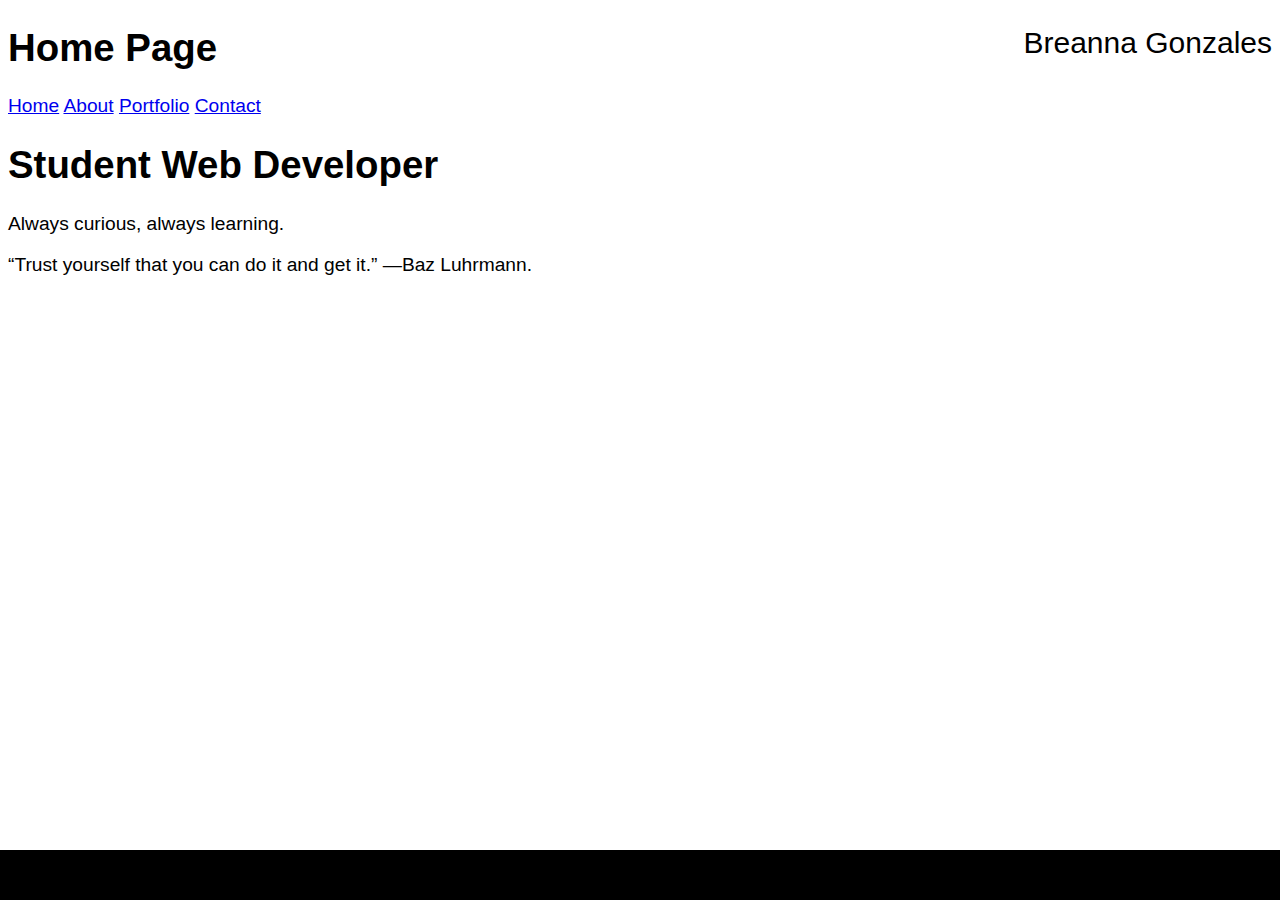
<file: index.html>
<!DOCTYPE html>
<html lang="en">
<head>
    <meta charset="UTF-8">
    <meta http-equiv="X-UA-Compatible" content="IE=edge">
    <meta name="viewport" content="width=device-width, initial-scale=1.0">
    <link rel="stylesheet" href="style.css">
    <title>Home</title>
</head>
<body>
    <span class="name"> Breanna Gonzales</span>
    <h1>Home Page</h1>
    <nav class = "nav">
        <a href="index.html">Home</a>
        <a href="about.html">About</a>
        <a href="portfolio.html">Portfolio</a>
        <a href="contact.html">Contact</a>
        <script src="./javascript.js"></script>  
    </nav>

    <h1>Student Web Developer</h1>
    <p>Always curious, always learning. </p>
    <p>“Trust yourself that you can do it and get it.” ―Baz Luhrmann.</p>
   <footer>
    <div class="footer">
        <a href="https://www.linkedin.com/" target=" _blank"><div class="icon linkedin"></div> 
        <a href="https://www.youtube.com/" target=" _blank"><div class="icon youtube"></div> 
   
    </div>
</footer>
  
</body>
</html>
</file>
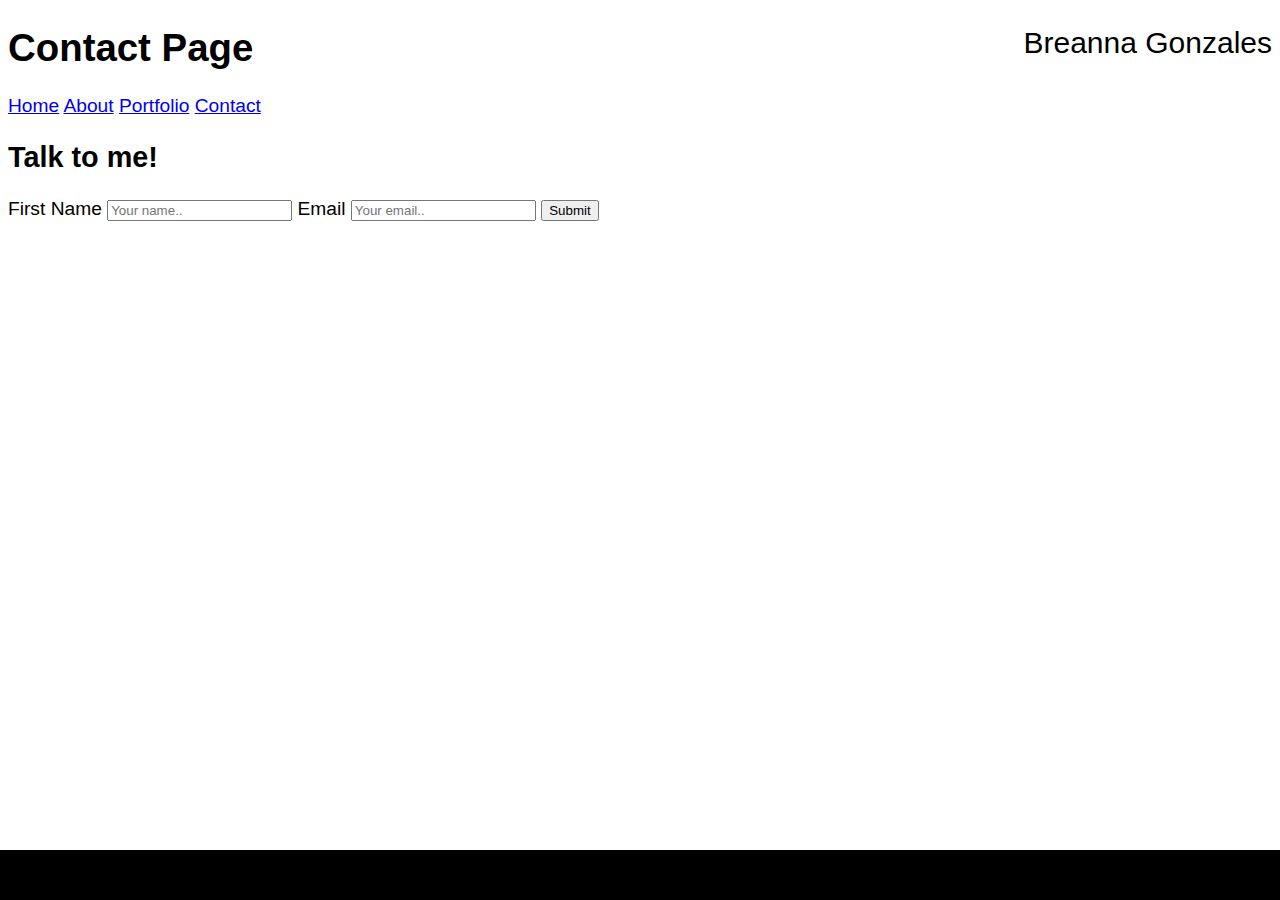
<file: contact.html>
<!DOCTYPE html>
<html lang="en">
<head>
    <meta charset="UTF-8">
    <meta name="viewport" content="width=device-width, initial-scale=1.0">
    <link rel="stylesheet" href="/style.css">
    <title>Contact</title>
</head>
<body>
    <span class="name"> Breanna Gonzales</span>
    <h1>Contact Page</h1>
    <nav class = "nav">
        <a href="index.html">Home</a>
        <a href="about.html">About</a>
        <a href="portfolio.html">Portfolio</a>
        <a href="contact.html">Contact</a>
        <script src="./javascript.js"></script>  
    </nav>

    <h2>Talk to me!</h2>
    <div>
        <form action="/action_page.php">
          <label for="fname">First Name</label>
          <input type="text" id="fname" name="firstname" placeholder="Your name..">
      
          <label for="email">Email</label>
          <input type="text" id="email" name="mail" placeholder="Your email..">
          </select>
        
          <input type="submit" value="Submit">
        </form>
      </div>

    <footer>
        <div class="footer">
            <a href="https://www.linkedin.com/" target=" _blank"><div class="icon linkedin"></div> 
            <a href="https://www.youtube.com/" target=" _blank"><div class="icon youtube"></div> 
       
        </div>
    </footer>
</body>
</html>
</file>
<file: style.css>
body{

    background-color: rgb(255, 255, 255);
    font-family:Verdana, Geneva, Tahoma, sans-serif;
    color: black;
    font-size: larger;
}

nav{

    text-align: left;
    color: black;
    font-family:'Segoe UI', Tahoma, Geneva, Verdana, sans-serif;
}


.name{
    float: right
}

img {
    width: 600px;
    height: 500px
  }


span{
    font-size: 30px;
}

footer{
    box-sizing: border-box;
    position: fixed;
    height: 50px;
    padding: 6px;
    bottom: 0;
    left: 0;
    right: 0;
    background-color: black;
}

.footer .icon{
    width: 50%;
    height: 40px;
    float: left;
    background-size: 20px 20px;
    background-repeat: no-repeat;
    background-position: center center;
}

.linkedin{
    background-image: url(https://cdn-icons-png.flaticon.com/512/174/174857.png);
}

.youtube{
    background-image: url(https://cdn-icons-png.flaticon.com/512/1384/1384060.png);
}
</file>
